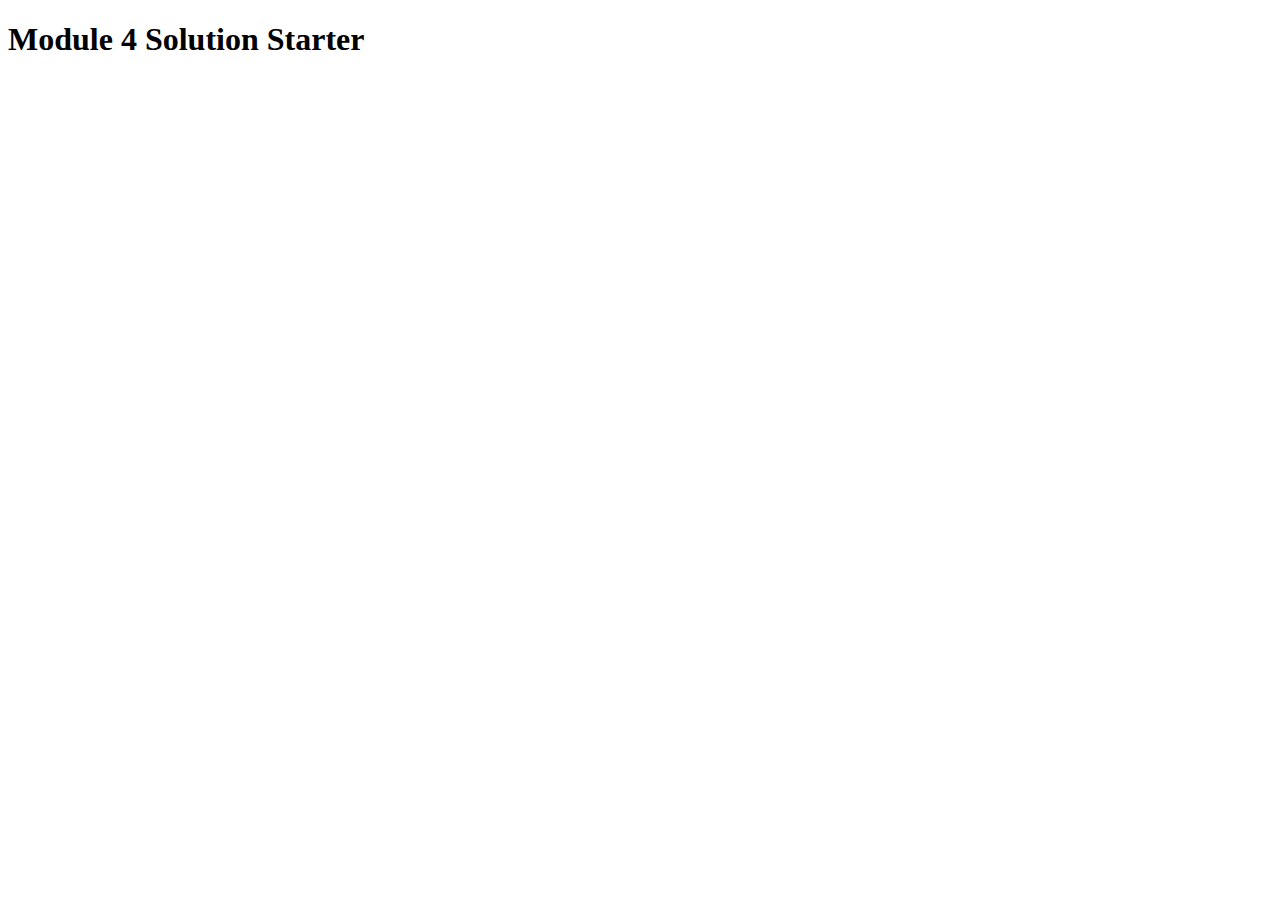
<file: mod4_solution/harder/index.html>
<!DOCTYPE html>
<html>
<head>
  <meta charset="utf-8">
  <title>Module 4 Solution Starter</title>
  <script>
    var names = []; // DO NOT REMOVE
  </script>
  <script src="SpeakHello.js"></script>
  <script src="SpeakGoodBye.js"></script>
  <script src="script.js"></script>
</head>
<body>
  <h1>Module 4 Solution Starter</h1>
</body>
</html>
</file>
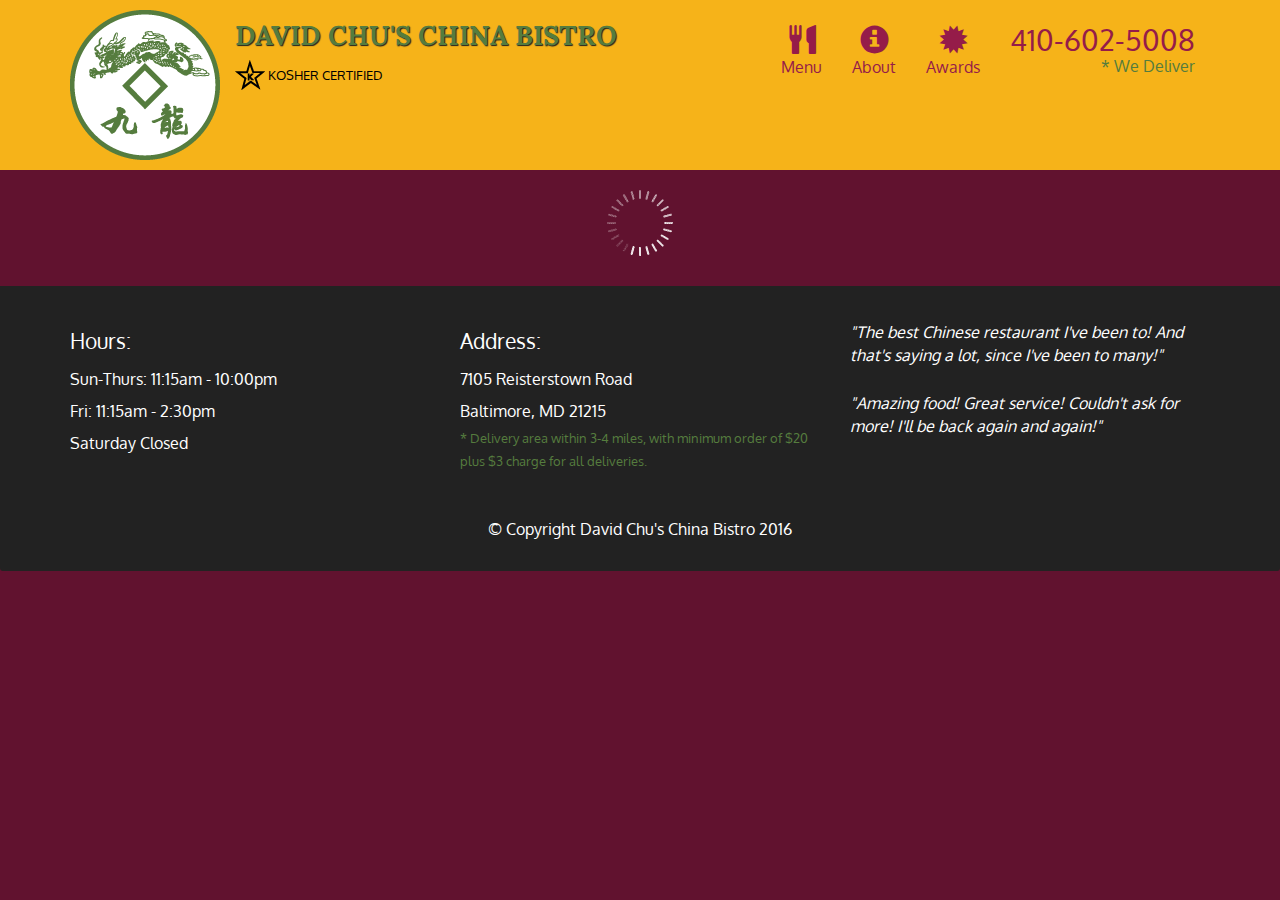
<file: mod5_solution/assignment5-solution-starter/index.html>
<!doctype html>
<html lang="en">
  <head>
    <meta charset="utf-8">
    <meta http-equiv="X-UA-Compatible" content="IE=edge">
    <meta name="viewport" content="width=device-width, initial-scale=1">
    <title>David Chu's China Bistro</title>
    <link rel="stylesheet" href="css/bootstrap.min.css">
    <link rel="stylesheet" href="css/styles.css">
    <link href='https://fonts.googleapis.com/css?family=Oxygen:400,300,700' rel='stylesheet' type='text/css'>
    <link href='https://fonts.googleapis.com/css?family=Lora' rel='stylesheet' type='text/css'>
  </head>
<body>
  <header>
    <nav id="header-nav" class="navbar navbar-default">
      <div class="container">
        <div class="navbar-header">
          <a href="index.html" class="pull-left visible-md visible-lg">
            <div id="logo-img" alt="Logo image"></div>
          </a>

          <div class="navbar-brand">
            <a href="index.html"><h1>David Chu's China Bistro</h1></a>
            <p>
              <img src="images/star-k-logo.png" alt="Kosher certification">
              <span>Kosher Certified</span>
            </p>
          </div>

          <button id="navbarToggle" type="button" class="navbar-toggle collapsed" data-toggle="collapse" data-target="#collapsable-nav" aria-expanded="false">
            <span class="sr-only">Toggle navigation</span>
            <span class="icon-bar"></span>
            <span class="icon-bar"></span>
            <span class="icon-bar"></span>
          </button>
        </div>
        
        <div id="collapsable-nav" class="collapse navbar-collapse">
           <ul id="nav-list" class="nav navbar-nav navbar-right">
            <li id="navHomeButton" class="visible-xs active">
              <a href="index.html">
                <span class="glyphicon glyphicon-home"></span> Home</a>
            </li>
            <li id="navMenuButton">
              <a href="#" onclick="$dc.loadMenuCategories();">
                <span class="glyphicon glyphicon-cutlery"></span><br class="hidden-xs"> Menu</a>
            </li>
            <li>
              <a href="#">
                <span class="glyphicon glyphicon-info-sign"></span><br class="hidden-xs"> About</a>
            </li>
            <li>
              <a href="#">
                <span class="glyphicon glyphicon-certificate"></span><br class="hidden-xs"> Awards</a>
            </li>
            <li id="phone" class="hidden-xs">
              <a href="tel:410-602-5008">
                <span>410-602-5008</span></a><div>* We Deliver</div>
            </li>
          </ul><!-- #nav-list -->
        </div><!-- .collapse .navbar-collapse -->
      </div><!-- .container -->
    </nav><!-- #header-nav -->
  </header>

  <div id="call-btn" class="visible-xs">
    <a class="btn" href="tel:410-602-5008">
    <span class="glyphicon glyphicon-earphone"></span>
    410-602-5008
    </a>
  </div>
  <div id="xs-deliver" class="text-center visible-xs">* We Deliver</div>

  <div id="main-content" class="container"></div>

  <footer class="panel-footer">
    <div class="container">
      <div class="row">
        <section id="hours" class="col-sm-4">
          <span>Hours:</span><br>
          Sun-Thurs: 11:15am - 10:00pm<br>
          Fri: 11:15am - 2:30pm<br>
          Saturday Closed
          <hr class="visible-xs">
        </section>
        <section id="address" class="col-sm-4">
          <span>Address:</span><br>
          7105 Reisterstown Road<br>
          Baltimore, MD 21215
          <p>* Delivery area within 3-4 miles, with minimum order of $20 plus $3 charge for all deliveries.</p>
          <hr class="visible-xs">
        </section>
        <section id="testimonials" class="col-sm-4">
          <p>"The best Chinese restaurant I've been to! And that's saying a lot, since I've been to many!"</p>
          <p>"Amazing food! Great service! Couldn't ask for more! I'll be back again and again!"</p>
        </section>
      </div>
      <div class="text-center">&copy; Copyright David Chu's China Bistro 2016</div>
    </div>
  </footer>

  <!-- jQuery (Bootstrap JS plugins depend on it) -->
  <script src="js/jquery-2.1.4.min.js"></script>
  <script src="js/bootstrap.min.js"></script>
  <script src="js/ajax-utils.js"></script>
  <script src="js/script.js"></script>
</body>
</html>
</file>
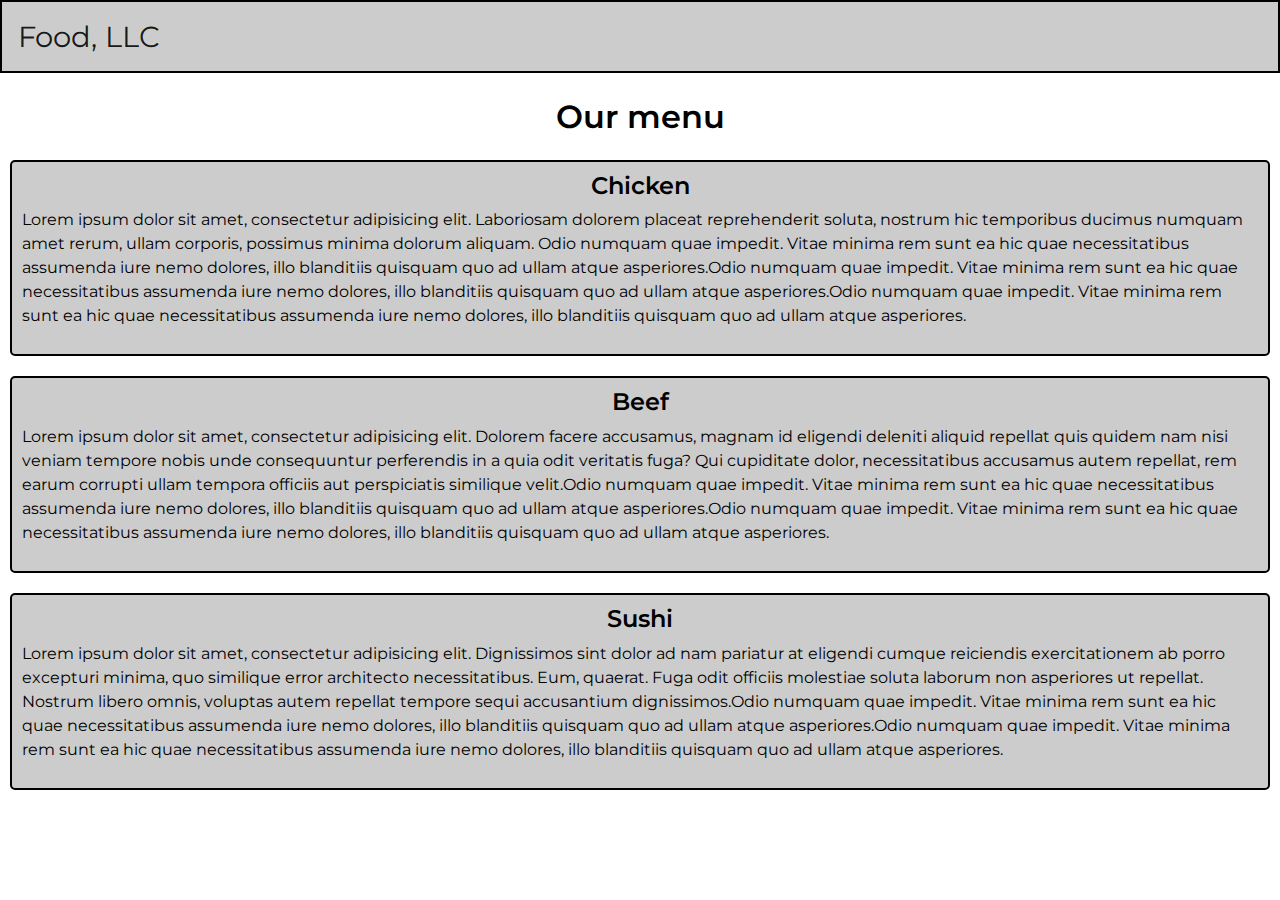
<file: mod3_solution/sample_solution.html>
<!DOCTYPE html>
<html lang="en">
<head>
    <meta charset="UTF-8">
    <title>Module 3. Solution</title>
    <link rel="stylesheet" href="https://maxcdn.bootstrapcdn.com/bootstrap/4.0.0/css/bootstrap.min.css" integrity="sha384-Gn5384xqQ1aoWXA+058RXPxPg6fy4IWvTNh0E263XmFcJlSAwiGgFAW/dAiS6JXm" crossorigin="anonymous">
    <link href="https://fonts.googleapis.com/css?family=Montserrat:400,600,700&display=swap" rel="stylesheet">
    <meta name="viewport" content="width=device-width, initial-scale=1">
    <link rel="stylesheet" href="sample_solution_style.css">
</head>
<body>
    <header>
        <nav class="navbar navbar-light">
            <a class="navbar-brand" href="#">Food, LLC</a>
            <button class="navbar-toggler d-block d-sm-none" type="button" data-toggle="collapse" data-target="#navbarSupportedContent" aria-controls="navbarSupportedContent" aria-expanded="false" aria-label="Toggle navigation">
                <span class="navbar-toggler-icon"></span>
            </button>
            <div class="collapse navbar-collapse" id="navbarSupportedContent">
                <ul class="navbar-nav mr-auto text-center">
                    <li class="nav-item">
                        <a class="nav-link" href="#Chicken">Chicken</a>
                        <hr class="li-bottom-border">
                    </li>
                    <li class="nav-item">
                        <a class="nav-link" href="#Beef">Beef</a>
                        <hr class="li-bottom-border">
                    </li>
                    <li class="nav-item">
                        <a class="nav-link" href="#Sushi">Sushi</a>
                    </li>
                </ul> 
            </div>
        </nav>          
    </header>
        <div class="container-fluid">
            <h2>Our menu</h2>
            <div class="row">
                <div class="column col-md-12 col-sm-12 col-xs-12">
                    <div class="article" id="Chicken">
                        <h4>
                            Chicken 
                        </h4>
                        <p>
                            Lorem ipsum dolor sit amet, consectetur adipisicing elit. Laboriosam dolorem placeat reprehenderit soluta, nostrum hic temporibus ducimus numquam amet rerum, ullam corporis, possimus minima dolorum aliquam. Odio numquam quae impedit. Vitae minima rem sunt ea hic quae necessitatibus assumenda iure nemo dolores, illo blanditiis quisquam quo ad ullam atque asperiores.Odio numquam quae impedit. Vitae minima rem sunt ea hic quae necessitatibus assumenda iure nemo dolores, illo blanditiis quisquam quo ad ullam atque asperiores.Odio numquam quae impedit. Vitae minima rem sunt ea hic quae necessitatibus assumenda iure nemo dolores, illo blanditiis quisquam quo ad ullam atque asperiores.    
                        </p>
                    </div>
                </div>
                <div class="column col-md-12 col-sm-12 col-xs-12">
                    <div class="article" id="Beef">
                        <h4>
                            Beef   
                        </h4>
                        <p>
                            Lorem ipsum dolor sit amet, consectetur adipisicing elit. Dolorem facere accusamus, magnam id eligendi deleniti aliquid repellat quis quidem nam nisi veniam tempore nobis unde consequuntur perferendis in a quia odit veritatis fuga? Qui cupiditate dolor, necessitatibus accusamus autem repellat, rem earum corrupti ullam tempora officiis aut perspiciatis similique velit.Odio numquam quae impedit. Vitae minima rem sunt ea hic quae necessitatibus assumenda iure nemo dolores, illo blanditiis quisquam quo ad ullam atque asperiores.Odio numquam quae impedit. Vitae minima rem sunt ea hic quae necessitatibus assumenda iure nemo dolores, illo blanditiis quisquam quo ad ullam atque asperiores.    
                        </p>
                    </div>
                </div>            
                <div class="column col-md-12 col-sm-12 col-xs-12">
                    <div class="article" id="Sushi">
                        <h4>
                            Sushi
                        </h4>
                        <p>
                            Lorem ipsum dolor sit amet, consectetur adipisicing elit. Dignissimos sint dolor ad nam pariatur at eligendi cumque reiciendis exercitationem ab porro excepturi minima, quo similique error architecto necessitatibus. Eum, quaerat. Fuga odit officiis molestiae soluta laborum non asperiores ut repellat. Nostrum libero omnis, voluptas autem repellat tempore sequi accusantium dignissimos.Odio numquam quae impedit. Vitae minima rem sunt ea hic quae necessitatibus assumenda iure nemo dolores, illo blanditiis quisquam quo ad ullam atque asperiores.Odio numquam quae impedit. Vitae minima rem sunt ea hic quae necessitatibus assumenda iure nemo dolores, illo blanditiis quisquam quo ad ullam atque asperiores.    
                        </p>
                    </div>
                </div>
            </div>
        </div>
    <script src="https://code.jquery.com/jquery-3.2.1.slim.min.js" integrity="sha384-KJ3o2DKtIkvYIK3UENzmM7KCkRr/rE9/Qpg6aAZGJwFDMVNA/GpGFF93hXpG5KkN" crossorigin="anonymous"></script>
    <script src="https://cdnjs.cloudflare.com/ajax/libs/popper.js/1.12.9/umd/popper.min.js" integrity="sha384-ApNbgh9B+Y1QKtv3Rn7W3mgPxhU9K/ScQsAP7hUibX39j7fakFPskvXusvfa0b4Q" crossorigin="anonymous"></script>
    <script src="https://maxcdn.bootstrapcdn.com/bootstrap/4.0.0/js/bootstrap.min.js" integrity="sha384-JZR6Spejh4U02d8jOt6vLEHfe/JQGiRRSQQxSfFWpi1MquVdAyjUar5+76PVCmYl" crossorigin="anonymous"></script>
</body>
</html>
</file>
<file: mod5_solution/assignment5-solution-starter/css/styles.css>
body {
  font-size: 16px;
  color: #fff;
  background-color: #61122f;
  font-family: 'Oxygen', sans-serif;
}

/** HEADER **/
#header-nav {
  background-color: #f6b319;
  border-radius: 0;
  border: 0;
}

#logo-img {
  background: url('../images/restaurant-logo_large.png') no-repeat;
  width: 150px;
  height: 150px;
  margin: 10px 15px 10px 0;
}

.navbar-brand {
  padding-top: 25px;
}
.navbar-brand h1 { /* Restaurant name */
  font-family: 'Lora', serif;
  color: #557c3e;
  font-size: 1.5em;
  text-transform: uppercase;
  font-weight: bold;
  text-shadow: 1px 1px 1px #222;
  margin-top: 0;
  margin-bottom: 0;
  line-height: .75;
}
.navbar-brand a:hover, .navbar-brand a:focus {
  text-decoration: none;
}
.navbar-brand p { /* Kosher cert */
  color: #000;
  text-transform: uppercase;
  font-size: .7em;
  margin-top: 15px;
}
.navbar-brand p span { /* Star-K */
  vertical-align: middle;
}

#nav-list {
  margin-top: 10px;
}
#nav-list a {
  color: #951C49;
  text-align: center;
}
#nav-list a:hover {
  background: #E7E7E7;
}
#nav-list a span {
  font-size: 1.8em;
}

#phone {
  margin-top: 5px;
}
#phone a { /* Phone number */
  text-align: right;
  padding-bottom: 0;
}
#phone div { /* We Deliver */
  color: #557c3e;
  text-align: right;
  padding-right: 15px;
}

.navbar-header button.navbar-toggle, .navbar-header .icon-bar {
  border: 1px solid #61122f;
}
.navbar-header button.navbar-toggle {
  clear: both;
  margin-top: -30px;
}
/* END HEADER */

/* FOOTER */
.panel-footer {
  margin-top: 30px;
  padding-top: 35px;
  padding-bottom: 30px;
  background-color: #222;
  border-top: 0;
}
.panel-footer div.row {
  margin-bottom: 35px;
}
#hours, #address {
  line-height: 2;
}
#hours > span, #address > span {
  font-size: 1.3em;
}
#address p {
  color: #557c3e;
  font-size: .8em;
  line-height: 1.8;
}
#testimonials {
  font-style: italic;
}
#testimonials p:nth-child(2) {
  margin-top: 25px;
}
/* END FOOTER */



/* HOME PAGE */
.container .jumbotron {
  box-shadow: 0 0 50px #3F0C1F;
  border: 2px solid #3F0C1F;
}

#menu-tile, #specials-tile, #map-tile {
  height: 250px;
  width: 100%;
  margin-bottom: 15px;
  position: relative;
  border: 2px solid #3F0C1F;
  overflow: hidden;
}
#menu-tile:hover, #specials-tile:hover, #map-tile:hover {
  box-shadow: 0 1px 5px 1px #cccccc;
}
#menu-tile {
  background: url('../images/menu-tile.jpg') no-repeat;
  background-position: center;
}
#specials-tile {
  background: url('../images/specials-tile.jpg') no-repeat;
  background-position: center;
}
#menu-tile span, #specials-tile span, #map-tile span {
  position: absolute;
  bottom: 0;
  right: 0;
  width: 100%;
  text-align: center;
  font-size: 1.6em;
  text-transform: uppercase;
  background-color: #000;
  color: #fff;
  opacity: .8;
}
/* END HOME PAGE */

/* MENU CATEGORIES PAGE */
.category-tile { 
  position: relative;
  border: 2px solid #3F0C1F;
  overflow: hidden;
  width: 200px;
  height: 200px;
  margin: 0 auto 15px;
}
.category-tile span {
  position: absolute;
  bottom: 0;
  right: 0;
  width: 100%;
  text-align: center;
  font-size: 1.2em;
  text-transform: uppercase;
  background-color: #000;
  color: #fff;
  opacity: .8;
}
.category-tile:hover {
  box-shadow: 0 1px 5px 1px #cccccc;
}

#menu-categories-title + div {
  margin-bottom: 50px;
}
/* END MENU CATEGORIES PAGE */

/* SINGLE CATEGORY PAGE */
.menu-item-tile {
  margin-bottom: 25px;
}
.menu-item-tile hr {
  width: 80%;
}
.menu-item-tile .menu-item-price {
  font-size: 1.1em;
  text-align: right;
  margin-top: -15px;
  margin-right: -15px;
}
.menu-item-tile .menu-item-price span {
  font-size: .6em;
}
.menu-item-photo {
  position: relative;
  border: 2px solid #3F0C1F; 
  overflow: hidden;
  padding: 0;
  margin-right: -15px;
  margin-left: auto;
  margin-bottom: 20px;
  max-width: 250px;
}
.menu-item-photo div {
  position: absolute;
  bottom: 0;
  right: 0;
  width: 80px;
  background-color: #557c3e;
  text-align: center;
}
.menu-item-description {
  padding-right: 30px;
}
h3.menu-item-title {
  margin: 0 0 10px;
}
.menu-item-details {
  font-size: .9em;
  font-style: italic;
}
/* END SINGLE CATEGORY PAGE */


/********** Large devices only **********/
@media (min-width: 1200px) {
  .container .jumbotron {
    background: url('../images/jumbotron_1200.jpg') no-repeat;
    height: 675px;
  }
}

/********** Medium devices only **********/
@media (min-width: 992px) and (max-width: 1199px) {
  /* Header */
  #logo-img {
    background: url('../images/restaurant-logo_medium.png') no-repeat;
    width: 100px;
    height: 100px;
    margin: 5px 5px 5px 0;
  }
  /* End Header */

  /* Home Page */
  .container .jumbotron {
    background: url('../images/jumbotron_992.jpg') no-repeat;
    height: 558px;
  }
  /* End Home Page */
}

/********** Small devices only **********/
@media (min-width: 768px) and (max-width: 991px) {
  /* Home Page */
  .container .jumbotron {
    background: url('../images/jumbotron_768.jpg') no-repeat;
    height: 432px;
  }
  /* End Home Page */
}

/********** Extra small devices only **********/
@media (max-width: 767px) {
  /* Header */
  .navbar-brand {
    padding-top: 10px;
    height: 80px;
  }
  .navbar-brand h1 { /* Restaurant name */
    padding-top: 10px;
    font-size: 5vw; /* 1vw = 1% of viewport width */
  }
  .navbar-brand p { /* Kosher cert */
    font-size: .6em;
    margin-top: 12px;
  }
  .navbar-brand p img { /* Star-K */
    height: 20px;
  }

  #collapsable-nav a { /* Collapsed nav menu text */
    font-size: 1.2em;
  }
  #collapsable-nav a span { /* Collapsed nav menu glyph */
    font-size: 1em;
    margin-right: 5px;
  }

  #call-btn > a {
    font-size: 1.5em;
    display: block;
    margin: 0 20px;
    padding: 10px;
    border: 2px solid #fff;
    background-color: #f6b319;
    color: #951c49;
  }
  #xs-deliver {
    margin-top: 5px;
    font-size: .7em;
    letter-spacing: .1em;
    text-transform: uppercase;
  }
  /* End Header */

  /* Footer */
  .panel-footer section {
    margin-bottom: 30px;
    text-align: center;
  }
  .panel-footer section:nth-child(3) {
    margin-bottom: 0; /* margin already exists on the whole row */
  }
  .panel-footer section hr {
    width: 50%;
  }
  /* End Footer */

  /* Home Page */
  .container .jumbotron {
    margin-top: 30px;
    padding: 0;
  }
  #menu-tile, #specials-tile {
    width: 360px;
    margin: 0 auto 15px;
  }

  .menu-item-photo {
    margin-right: auto;
  }
  .menu-item-tile .menu-item-price {
    text-align: center;
  }
  .menu-item-description {
    text-align: center;;
  }
}


/********** Super extra small devices Only :-) (e.g., iPhone 4) **********/
@media (max-width: 479px) {
  /* Header */
  .navbar-brand h1 { /* Restaurant name */
    padding-top: 5px;
    font-size: 6vw;
  }
  /* End Header */
  
  /* Home page */
  #menu-tile, #specials-tile {
    width: 280px;
    margin: 0 auto 15px;
  }

  .col-xxs-12 {
    position: relative;
    min-height: 1px;
    padding-right: 15px;
    padding-left: 15px;
    float: left;
    width: 100%;
  }
}
</file>
<file: mod3_solution/sample_solution_style.css>
body {
  background-color: #fff;
  font-family: 'Montserrat', sans-serif;
  color: #000;
}

h1, h2, h3, h4 {
  font-weight: 600;
}

/*NAVBAR-STYLE START*/
.navbar-brand {
  font-size: 1.8em;
}

.navbar {
  background-color: #ccc;
  border: 2px solid black;
}

.li-bottom-border {
  background-color: black;
}
/*NAVBAR-STYLE END*/

/*START PAGE NAME STYLE*/
.container-fluid h2 {
  padding: 5px;
  margin-top: 20px;
  text-align: center;
}
/*END PAGE NAME STYLE*/

/*START ARTICLE STYLE*/
.column {
  padding: 10px;
}

.article {
  background-color: #ccc;
  padding: 10px;
  border: 2px solid black;
  border-radius: 5px;
}

.article h4 {
  font-weight: 600;
  text-align: center;
}

/*END ARTICLE STYLE*/


/*// Small devices (landscape phones, 576px and up)*/
@media (max-width: 576px) {
  .column {
  padding-right: 40px;
  padding-left: 40px;
}
}
</file>
